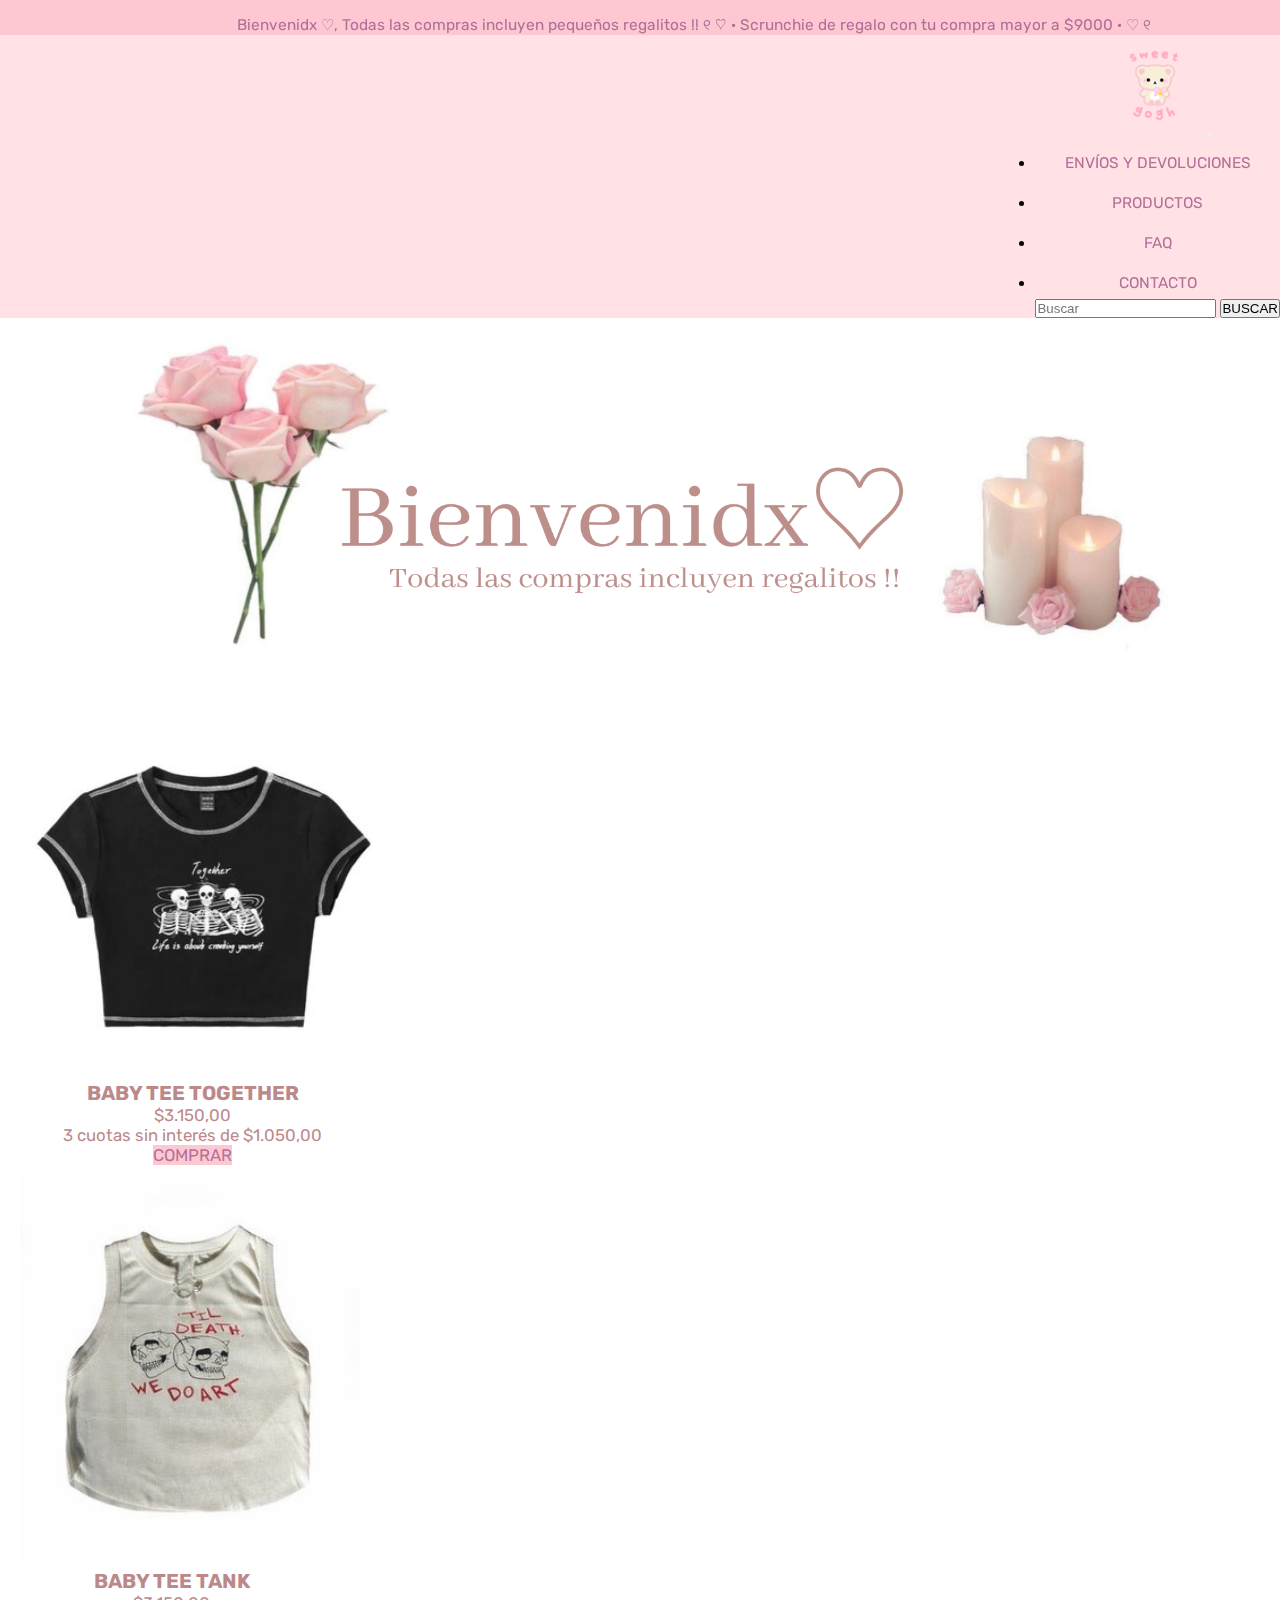
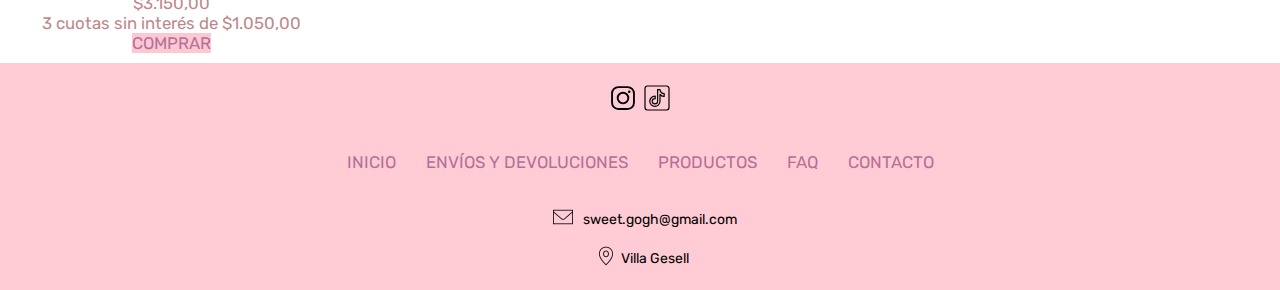
<file: index.html>
<!DOCTYPE html>
<html lang="en">

<head>
    <meta charset="UTF-8">
    <meta http-equiv="X-UA-Compatible" content="IE=edge">
    <meta name="viewport" content="width=device-width, initial-scale=1.0">
    <meta name="description"
        content="Prov. de Buenos Aires, Villa Gesell 📍 Envíos a todo el país ✈ Todos los medios de pago 💳">
    <meta name="keywords" content="ropa sanrio y2k ropa importada cute hello kitty">
    <link href="https://cdn.jsdelivr.net/npm/bootstrap@5.2.3/dist/css/bootstrap.min.css" rel="stylesheet"
        integrity="sha384-rbsA2VBKQhggwzxH7pPCaAqO46MgnOM80zW1RWuH61DGLwZJEdK2Kadq2F9CUG65" crossorigin="anonymous">
    <link rel="stylesheet" href="./style/style.css">
    <title>Sweet Gogh</title>
</head>


<body class="grid-container">
    <section class="header-container">
        <header class="grid-header">
            <section class="announcementSection">
                <div class="announcementContainer">
                    <p class="announcementText">
                        Bienvenidx ♡, Todas las compras incluyen pequeños regalitos !! ୧ ♡ · Scrunchie de regalo con tu
                        compra mayor a $9000 · ♡ ୧
                    </p>
                </div>
            </section>
        </header>
        <nav class="navbar navbar-expand-lg bg">
            <div class="container-fluid flex-row-reverse">
                <a class="navbar-brand" href="./index.html"><img src="./images/logo.png" alt="logo"></a>
                <button class="navbar-toggler" type="button" data-bs-toggle="collapse"
                    data-bs-target="#navbarSupportedContent" aria-controls="navbarSupportedContent"
                    aria-expanded="false" aria-label="Toggle navigation">
                    <span class="navbar-toggler-icon"></span>
                </button>
                <div class="collapse navbar-collapse" id="navbarSupportedContent">
                    <ul class="navbar-nav me-auto mb-2 mb-lg-0">
                        <li>
                            <a class="nav-link bg-li" aria-current="page"
                                href="./section/envios-devoluciones.html">ENVÍOS Y DEVOLUCIONES</a>
                        </li>
                        <li>
                            <a class="nav-link bg-li" href="./section/productos.html">PRODUCTOS</a>
                        </li>
                        <li>
                            <a class="nav-link bg-li" href="./section/faq.html">FAQ</a>
                        </li>
                        <li>
                            <a class="nav-link bg-li" href="./section/contacto.html">CONTACTO</a>
                        </li>
                    </ul>
                    <form class="d-flex" role="search">
                        <input class="form-control me-2" type="search" placeholder="Buscar" aria-label="Search">
                        <button class="btn btn-outline-success border border-dark text-black"
                            type="submit">BUSCAR</button>
                    </form>
                </div>
            </div>
        </nav>
    </section>

    <main class="grid-main">
        <section>
            <figure>
                <img class="imagenPrincipal" src="./images/imagen principal.png" alt="imagen principal">
            </figure>
        </section>
        <section class="d-flex .flex-column justify-content-around">
            <div class="card border border-0">
                <img class="imagenProducto" src="./images/baby tee together.jpeg" class="card-img-top"
                    alt="baby tee negra">
                <div class="card-body">
                    <h5 class="card-title ">BABY TEE TOGETHER</h5>
                    <p class="card-text">$3.150,00</p>
                    <p class="card-text fs-6"> 3 cuotas sin interés de $1.050,00</p>
                    <a href="#" class="btn btn-primary border border-0 bg-card text-color">COMPRAR</a>
                </div>
            </div>
            <div class="card border border-0" style="width: 24.5rem;">
                <img class="imagenProducto" src="./images/baby tee tank.jpeg" class="card-img-top"
                    alt="baby tee blanca">
                <div class="card-body">
                    <h5 class="card-title ">BABY TEE TANK</h5>
                    <p class="card-text">$3.150,00</p>
                    <p class="card-text fs-6"> 3 cuotas sin interés de $1.050,00</p>
                    <a href="#" class="btn btn-primary border border-0 bg-card text-color">COMPRAR</a>
                </div>
            </div>
        </section>
    </main>

    <footer class="grid-footer">
        <div class="redesSociales">
            <a href="https://www.instagram.com/sweet.gogh/?hl=es" target="_blank"><img src="./images/instagram.svg"
                    alt="logo instagram blanco y negro"></a>
            <a href="https://www.tiktok.com/@sweetgogh" target="_blank"><img src="./images/tiktok.svg"
                    alt="logo tiktok blanco y negro"></a>
        </div>

        <section>
            <ul class="footer-menu">
                <li>
                    <a href="./index.html">INICIO
                    </a>
                </li>
                <li>
                    <a href="./section/envios-devoluciones.html">ENVÍOS Y DEVOLUCIONES</a>
                </li>
                <li>
                    <a href="./section/productos.html">PRODUCTOS</a></li>
                <li>
                    <a href="./section/faq.html">FAQ</a>
                </li>
                <li>
                    <a href="./section/contacto.html">CONTACTO</a>
                </li>
        </section>

        <section class="footer-description">
            <div class="mail">
                <p><img class="mailImg" src="./images/email.png" alt="email"></p>
                <p>sweet.gogh@gmail.com</p>
            </div>
            <div class="ubicacion">
                <p><img class="ubicacionImg" src="./images/ubicacion.png" alt="ubicacion"></p>
                <p>Villa Gesell</p>
            </div>
        </section>
    </footer>
    <script src="https://cdn.jsdelivr.net/npm/bootstrap@5.2.3/dist/js/bootstrap.bundle.min.js"
        integrity="sha384-kenU1KFdBIe4zVF0s0G1M5b4hcpxyD9F7jL+jjXkk+Q2h455rYXK/7HAuoJl+0I4" crossorigin="anonymous">
    </script>
</body>

</html>
</file>
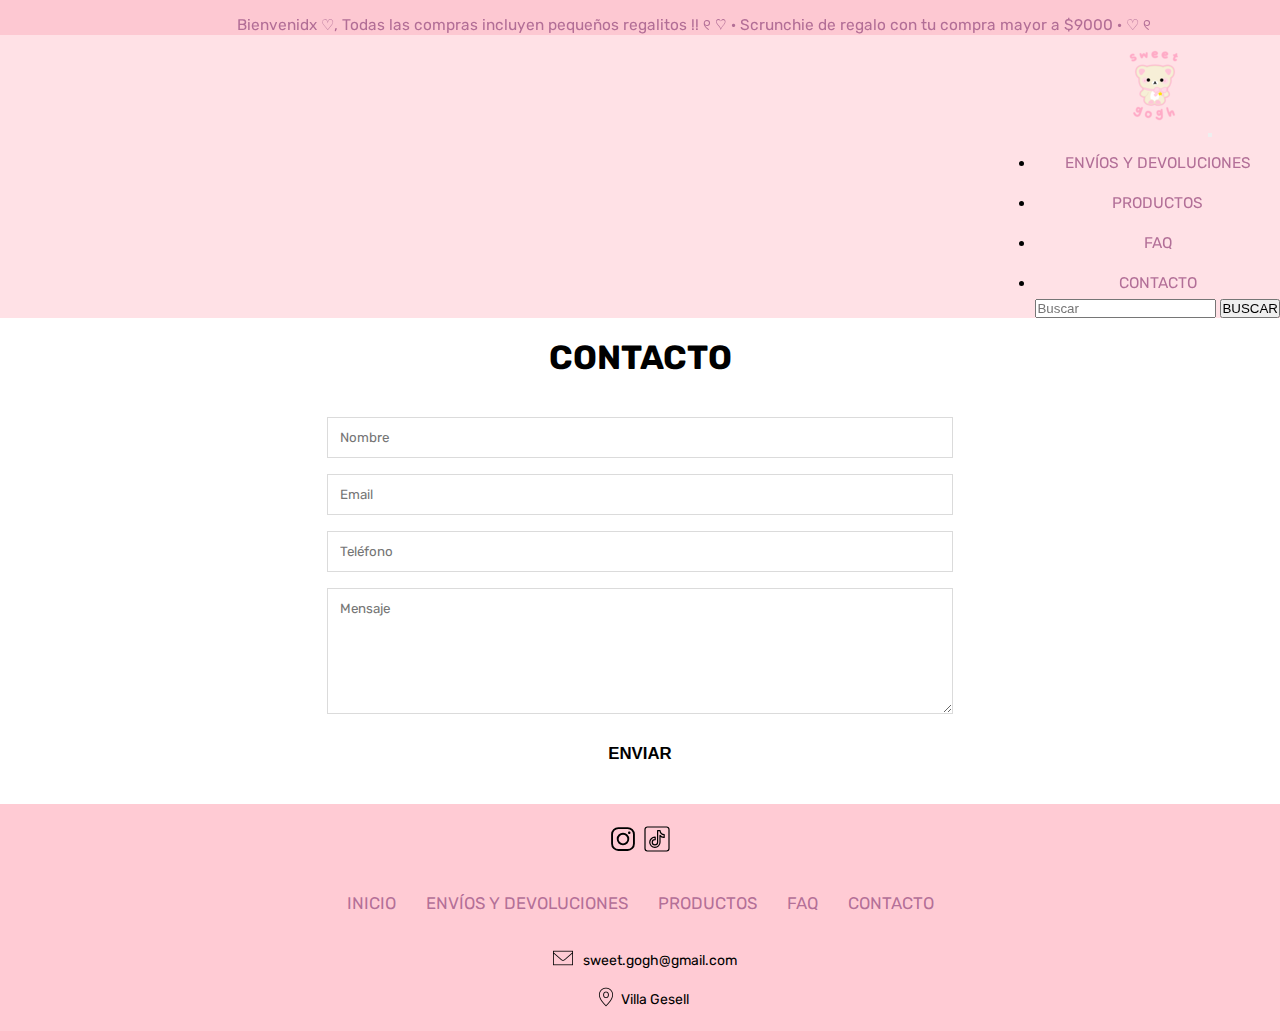
<file: section/contacto.html>
<!DOCTYPE html>
<html lang="en">

<head>
    <meta charset="UTF-8">
    <meta http-equiv="X-UA-Compatible" content="IE=edge">
    <meta name="viewport" content="width=device-width, initial-scale=1.0">
    <meta name="description"
        content="Prov. de Buenos Aires, Villa Gesell 📍 Envíos a todo el país ✈ Todos los medios de pago 💳">
    <meta name="keywords" content="formulario contacto mensaje directo dudas">
    <link href="https://cdn.jsdelivr.net/npm/bootstrap@5.2.3/dist/css/bootstrap.min.css" rel="stylesheet"
        integrity="sha384-rbsA2VBKQhggwzxH7pPCaAqO46MgnOM80zW1RWuH61DGLwZJEdK2Kadq2F9CUG65" crossorigin="anonymous">
    <link rel="stylesheet" href="../style/style.css">
    <title>Sweet Gogh / Contacto</title>
</head>

<body>
    <section class="header-container">
        <header class="grid-header">
            <section class="announcementSection">
                <div class="announcementContainer">
                    <p class="announcementText">
                        Bienvenidx ♡, Todas las compras incluyen pequeños regalitos !! ୧ ♡ · Scrunchie de regalo con tu
                        compra mayor a $9000 · ♡ ୧
                    </p>
                </div>
            </section>
        </header>
        <nav class="navbar navbar-expand-lg bg">
            <div class="container-fluid flex-row-reverse">
                <a class="navbar-brand" href="../index.html"><img src="../images/logo.png" alt="logo"></a>
                <button class="navbar-toggler" type="button" data-bs-toggle="collapse"
                    data-bs-target="#navbarSupportedContent" aria-controls="navbarSupportedContent"
                    aria-expanded="false" aria-label="Toggle navigation">
                    <span class="navbar-toggler-icon"></span>
                </button>
                <div class="collapse navbar-collapse" id="navbarSupportedContent">
                    <ul class="navbar-nav me-auto mb-2 mb-lg-0">
                        <li>
                            <a class="nav-link bg-li" aria-current="page" href="./envios-devoluciones.html">ENVÍOS Y
                                DEVOLUCIONES</a>
                        </li>
                        <li>
                            <a class="nav-link bg-li" href="./productos.html">PRODUCTOS</a>
                        </li>
                        <li>
                            <a class="nav-link bg-li" href="./faq.html">FAQ</a>
                        </li>
                        <li>
                            <a class="nav-link bg-li" href="./contacto.html">CONTACTO</a>
                        </li>
                    </ul>
                    <form class="d-flex" role="search">
                        <input class="form-control me-2" type="search" placeholder="Buscar" aria-label="Search">
                        <button class="btn btn-outline-success border border-dark text-black"
                            type="submit">BUSCAR</button>
                    </form>
                </div>
            </div>
        </nav>
    </section>

    <main>
        <h1>CONTACTO</h1>
        <section class="form-contact">
            <input class="controls" type="text" name="name" id="namee" placeholder="Nombre">
            <input class="controls" type="email" name="email" id="email" placeholder="Email">
            <input class="controls" type="text" name="phone" id="phone" placeholder="Teléfono">
            <textarea class="controlsMessage" name="message" placeholder="Mensaje"></textarea>
            <input class="buttons" type="button" value="ENVIAR" id="button">
        </section>
    </main>

    <footer class="grid-footer">
        <div class="redesSociales">
            <a href="https://www.instagram.com/sweet.gogh/?hl=es" target="_blank"><img src="../images/instagram.svg"
                    alt="logo instagram blanco y negro"></a>
            <a href="https://www.tiktok.com/@sweetgogh" target="_blank"><img src="../images/tiktok.svg"
                    alt="logo tiktok blanco y negro"></a>
        </div>

        <section>
            <ul class="footer-menu">
                <li>
                    <a href="../index.html">INICIO
                    </a>
                </li>
                <li>
                    <a href="./envios-devoluciones.html">ENVÍOS Y DEVOLUCIONES</a>
                </li>
                <li>
                    <a href="./productos.html">PRODUCTOS</a></li>
                <li>
                    <a href="./faq.html">FAQ</a>
                </li>
                <li>
                    <a href="./contacto.html">CONTACTO</a>
                </li>
        </section>

        <section class="footer-description">
            <div class="mail">
                <p><img class="mailImg" src="../images/email.png" alt="email"></p>
                <p>sweet.gogh@gmail.com</p>
            </div>
            <div class="ubicacion">
                <p><img class="ubicacionImg" src="../images/ubicacion.png" alt="ubicacion"></p>
                <p>Villa Gesell</p>
            </div>
        </section>
    </footer>
    <script src="https://cdn.jsdelivr.net/npm/bootstrap@5.2.3/dist/js/bootstrap.bundle.min.js"
        integrity="sha384-kenU1KFdBIe4zVF0s0G1M5b4hcpxyD9F7jL+jjXkk+Q2h455rYXK/7HAuoJl+0I4" crossorigin="anonymous">
    </script>
</body>

</html>
</file>
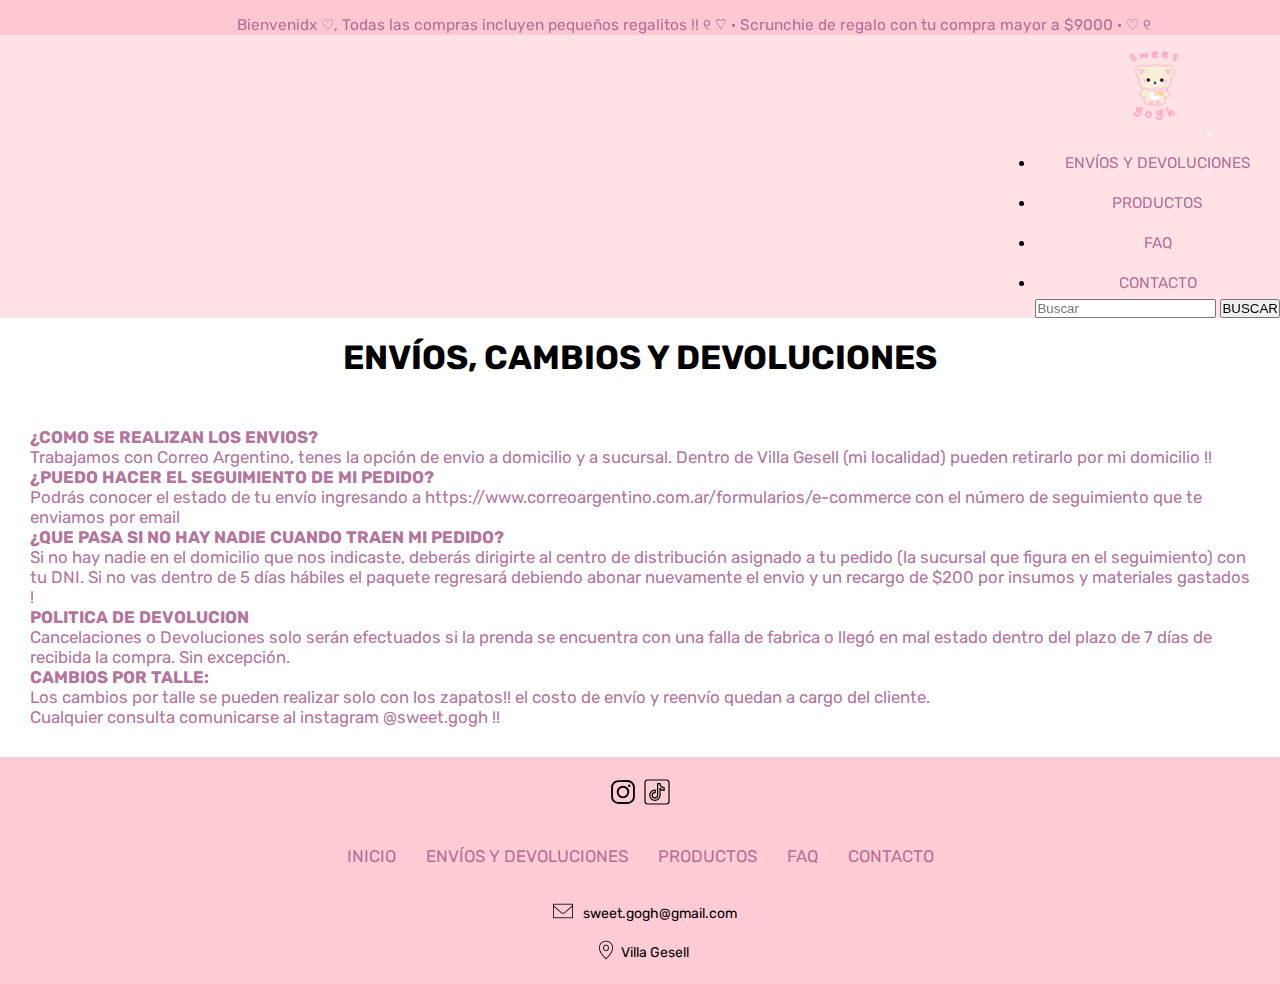
<file: section/envios-devoluciones.html>
<!DOCTYPE html>
<html lang="en">

<head>
    <meta charset="UTF-8">
    <meta http-equiv="X-UA-Compatible" content="IE=edge">
    <meta name="viewport" content="width=device-width, initial-scale=1.0">
    <meta name="description"
        content="Prov. de Buenos Aires, Villa Gesell 📍 Envíos a todo el país ✈ Todos los medios de pago 💳">
    <meta name="keywords" content="envios devoluciones medios envío">
    <link href="https://cdn.jsdelivr.net/npm/bootstrap@5.2.3/dist/css/bootstrap.min.css" rel="stylesheet"
        integrity="sha384-rbsA2VBKQhggwzxH7pPCaAqO46MgnOM80zW1RWuH61DGLwZJEdK2Kadq2F9CUG65" crossorigin="anonymous">
    <link rel="stylesheet" href="../style/style.css">
    <title>Sweet Gogh / Envíos y devoluciones</title>
</head>

<body>
    <section class="header-container">
        <header class="grid-header">
            <section class="announcementSection">
                <div class="announcementContainer">
                    <p class="announcementText">
                        Bienvenidx ♡, Todas las compras incluyen pequeños regalitos !! ୧ ♡ · Scrunchie de regalo con tu
                        compra mayor a $9000 · ♡ ୧
                    </p>
                </div>
            </section>
        </header>
        <nav class="navbar navbar-expand-lg bg">
            <div class="container-fluid flex-row-reverse">
                <a class="navbar-brand" href="../index.html"><img src="../images/logo.png" alt="logo"></a>
                <button class="navbar-toggler" type="button" data-bs-toggle="collapse"
                    data-bs-target="#navbarSupportedContent" aria-controls="navbarSupportedContent"
                    aria-expanded="false" aria-label="Toggle navigation">
                    <span class="navbar-toggler-icon"></span>
                </button>
                <div class="collapse navbar-collapse" id="navbarSupportedContent">
                    <ul class="navbar-nav me-auto mb-2 mb-lg-0">
                        <li>
                            <a class="nav-link bg-li" aria-current="page" href="./envios-devoluciones.html">ENVÍOS Y
                                DEVOLUCIONES</a>
                        </li>
                        <li>
                            <a class="nav-link bg-li" href="./productos.html">PRODUCTOS</a>
                        </li>
                        <li>
                            <a class="nav-link bg-li" href="./faq.html">FAQ</a>
                        </li>
                        <li>
                            <a class="nav-link bg-li" href="./contacto.html">CONTACTO</a>
                        </li>
                    </ul>
                    <form class="d-flex" role="search">
                        <input class="form-control me-2" type="search" placeholder="Buscar" aria-label="Search">
                        <button class="btn btn-outline-success border border-dark text-black"
                            type="submit">BUSCAR</button>
                    </form>
                </div>
            </div>
        </nav>
    </section>
    <div>
        <h1>ENVÍOS, CAMBIOS Y DEVOLUCIONES</h1>
    </div>
    <section class="container-text-eyd">
        <div class="text-eyd">
            <p><strong>¿COMO SE REALIZAN LOS ENVIOS?</strong></p>
            <p>Trabajamos con Correo Argentino, tenes la opción de envio a domicilio y a sucursal.
                Dentro de Villa Gesell (mi localidad) pueden retirarlo por mi domicilio !! </p>
            <p><strong>¿PUEDO HACER EL SEGUIMIENTO DE MI PEDIDO?</strong></p>
            <p>Podrás conocer el estado de tu envío ingresando a
                https://www.correoargentino.com.ar/formularios/e-commerce con el número de seguimiento que te enviamos
                por email</p>
            <p><strong>¿QUE PASA SI NO HAY NADIE CUANDO TRAEN MI PEDIDO?</strong></p>
            <p>Si no hay nadie en el domicilio que nos indicaste, deberás dirigirte al centro de distribución asignado a
                tu pedido (la sucursal que figura en el seguimiento) con tu DNI. Si no vas dentro de 5 días hábiles el
                paquete regresará debiendo abonar nuevamente el envio y un recargo de $200 por insumos y materiales
                gastados !</p>
            <p><strong>POLITICA DE DEVOLUCION</strong></p>
            <p>Cancelaciones o Devoluciones solo serán efectuados si la prenda se encuentra con una falla de fabrica o
                llegó en mal estado dentro del plazo de 7 días de recibida la compra. Sin excepción.</p>
            <p><strong>CAMBIOS POR TALLE:</strong></p>
            <p>Los cambios por talle se pueden realizar solo con los zapatos!! el costo de envío y reenvío quedan a
                cargo del cliente.</p>
            <p>Cualquier consulta comunicarse al instagram @sweet.gogh !!</p>
        </div>
    </section>
    <footer class="grid-footer">
        <div class="redesSociales">
            <a href="https://www.instagram.com/sweet.gogh/?hl=es" target="_blank"><img src="../images/instagram.svg"
                    alt="logo instagram blanco y negro"></a>
            <a href="https://www.tiktok.com/@sweetgogh" target="_blank"><img src="../images/tiktok.svg"
                    alt="logo tiktok blanco y negro"></a>
        </div>

        <section>
            <ul class="footer-menu">
                <li>
                    <a href="../index.html">INICIO
                    </a>
                </li>
                <li>
                    <a href="./envios-devoluciones.html">ENVÍOS Y DEVOLUCIONES</a>
                </li>
                <li>
                    <a href="./productos.html">PRODUCTOS</a></li>
                <li>
                    <a href="./faq.html">FAQ</a>
                </li>
                <li>
                    <a href="./contacto.html">CONTACTO</a>
                </li>
        </section>

        <section class="footer-description">
            <div class="mail">
                <p><img class="mailImg" src="../images/email.png" alt="email"></p>
                <p>sweet.gogh@gmail.com</p>
            </div>
            <div class="ubicacion">
                <p><img class="ubicacionImg" src="../images/ubicacion.png" alt="ubicacion"></p>
                <p>Villa Gesell</p>
            </div>
        </section>
    </footer>
    <script src="https://cdn.jsdelivr.net/npm/bootstrap@5.2.3/dist/js/bootstrap.bundle.min.js"
        integrity="sha384-kenU1KFdBIe4zVF0s0G1M5b4hcpxyD9F7jL+jjXkk+Q2h455rYXK/7HAuoJl+0I4" crossorigin="anonymous">
    </script>
</body>

</html>
</file>
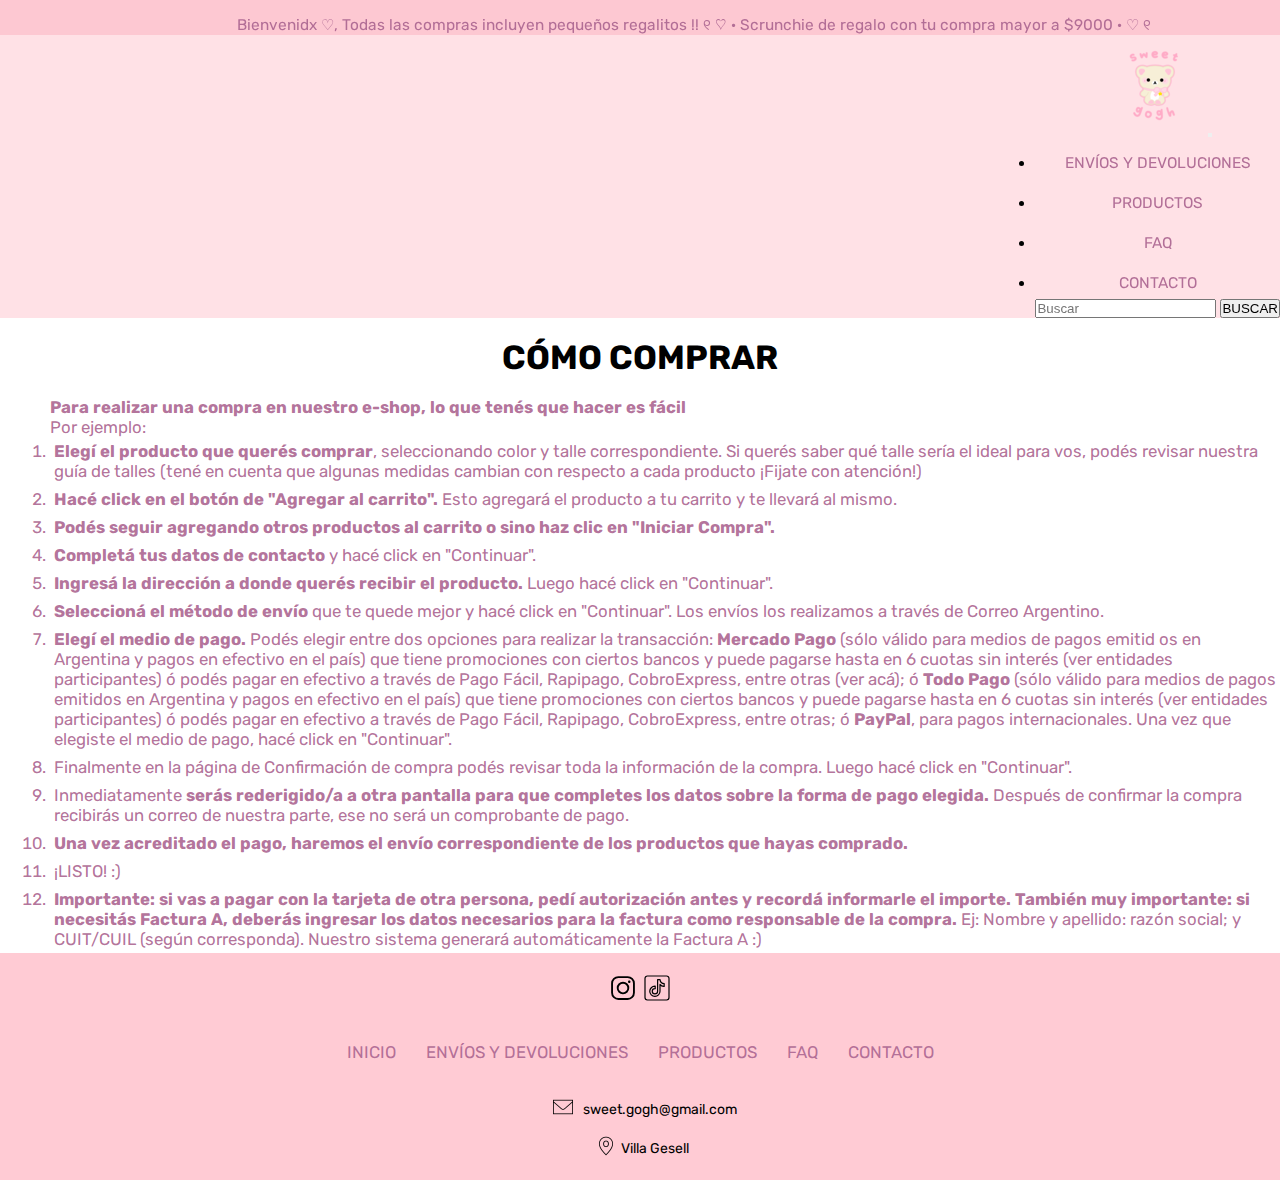
<file: section/faq.html>
<!DOCTYPE html>
<html lang="en">

<head>
    <meta charset="UTF-8">
    <meta http-equiv="X-UA-Compatible" content="IE=edge">
    <meta name="viewport" content="width=device-width, initial-scale=1.0">
    <meta name="description"
        content="Prov. de Buenos Aires, Villa Gesell 📍 Envíos a todo el país ✈ Todos los medios de pago 💳">
    <meta name="keywords" content="preguntas respuestas útiles dudas como comprar medios de pago">
    <link href="https://cdn.jsdelivr.net/npm/bootstrap@5.2.3/dist/css/bootstrap.min.css" rel="stylesheet"
        integrity="sha384-rbsA2VBKQhggwzxH7pPCaAqO46MgnOM80zW1RWuH61DGLwZJEdK2Kadq2F9CUG65" crossorigin="anonymous">
    <link rel="stylesheet" href="../style/style.css">
    <title>Sweet Gogh / FAQ</title>
</head>

<body>
    <section class="header-container">
        <header class="grid-header">
            <section class="announcementSection">
                <div class="announcementContainer">
                    <p class="announcementText">
                        Bienvenidx ♡, Todas las compras incluyen pequeños regalitos !! ୧ ♡ · Scrunchie de regalo con tu
                        compra mayor a $9000 · ♡ ୧
                    </p>
                </div>
            </section>
        </header>
        <nav class="navbar navbar-expand-lg bg">
            <div class="container-fluid flex-row-reverse">
                <a class="navbar-brand" href="../index.html"><img src="../images/logo.png" alt="logo"></a>
                <button class="navbar-toggler" type="button" data-bs-toggle="collapse"
                    data-bs-target="#navbarSupportedContent" aria-controls="navbarSupportedContent"
                    aria-expanded="false" aria-label="Toggle navigation">
                    <span class="navbar-toggler-icon"></span>
                </button>
                <div class="collapse navbar-collapse" id="navbarSupportedContent">
                    <ul class="navbar-nav me-auto mb-2 mb-lg-0">
                        <li>
                            <a class="nav-link bg-li" aria-current="page" href="./envios-devoluciones.html">ENVÍOS Y
                                DEVOLUCIONES</a>
                        </li>
                        <li>
                            <a class="nav-link bg-li" href="./productos.html">PRODUCTOS</a>
                        </li>
                        <li>
                            <a class="nav-link bg-li" href="./faq.html">FAQ</a>
                        </li>
                        <li>
                            <a class="nav-link bg-li" href="./contacto.html">CONTACTO</a>
                        </li>
                    </ul>
                    <form class="d-flex" role="search">
                        <input class="form-control me-2" type="search" placeholder="Buscar" aria-label="Search">
                        <button class="btn btn-outline-success border border-dark text-black"
                            type="submit">BUSCAR</button>
                    </form>
                </div>
            </div>
        </nav>
    </section>
    <section class="parrafo">
        <h1>CÓMO COMPRAR</h1>
        <div class="FAQ-text">
            <p>
                <strong>Para realizar una compra en nuestro e-shop, lo que tenés que hacer es fácil</strong>
            </p>
            <p>Por ejemplo:</p>
            <ol>
                <li><strong>Elegí el producto que querés comprar</strong>, seleccionando color y talle correspondiente.
                    Si querés saber qué
                    talle sería el ideal para vos, podés revisar nuestra guía de talles (tené en cuenta que algunas
                    medidas
                    cambian con respecto a cada producto ¡Fijate con atención!)</li>
                <li><strong>Hacé click en el botón de "Agregar al carrito".</strong> Esto agregará el producto a tu
                    carrito y te llevará al
                    mismo.</li>
                <li><strong>Podés seguir agregando otros productos al carrito o sino haz clic en "Iniciar
                        Compra".</strong></li>
                <li><strong>Completá tus datos de contacto</strong> y hacé click en "Continuar".</li>
                <li><strong>Ingresá la dirección a donde querés recibir el producto.</strong> Luego hacé click en
                    "Continuar".</li>
                <li><strong>Seleccioná el método de envío</strong> que te quede mejor y hacé click en "Continuar". Los
                    envíos los realizamos
                    a través de Correo Argentino.
                </li>
                <li><strong>Elegí el medio de pago.</strong>
                    Podés elegir entre dos opciones para realizar la transacción: <strong>Mercado Pago</strong> (sólo
                    válido para medios de
                    pagos emitid os en Argentina y pagos en efectivo en el país) que tiene promociones con ciertos
                    bancos y
                    puede pagarse hasta en 6 cuotas sin interés (ver entidades participantes) ó podés pagar en efectivo
                    a
                    través de Pago Fácil, Rapipago, CobroExpress, entre otras (ver acá); ó <strong>Todo Pago</strong>
                    (sólo válido para
                    medios de pagos emitidos en Argentina y pagos en efectivo en el país) que tiene promociones con
                    ciertos
                    bancos y puede pagarse hasta en 6 cuotas sin interés (ver entidades participantes) ó podés pagar en
                    efectivo a través de Pago Fácil, Rapipago, CobroExpress, entre otras; ó <strong>PayPal</strong>,
                    para pagos
                    internacionales. Una vez que elegiste el medio de pago, hacé click en "Continuar".
                </li>
                <li>
                    Finalmente en la página de Confirmación de compra podés revisar toda la información de la compra.
                    Luego
                    hacé click en "Continuar".
                </li>
                <li>
                    Inmediatamente <strong>serás rederigido/a a otra pantalla para que completes los datos sobre la
                        forma de pago elegida.</strong> Después de confirmar la compra recibirás un correo de nuestra
                    parte, ese no será un comprobante
                    de pago.
                </li>
                <li>
                    <strong>Una vez acreditado el pago, haremos el envío correspondiente de los productos que hayas
                        comprado.</strong>
                </li>
                <li>
                    ¡LISTO! :)
                </li>
                <li>
                    <strong>Importante: si vas a pagar con la tarjeta de otra persona, pedí autorización antes y recordá
                        informarle
                        el importe.
                        También muy importante: si necesitás Factura A, deberás ingresar los datos necesarios para la
                        factura como responsable de la compra.</strong> Ej: Nombre y apellido: razón social; y CUIT/CUIL
                    (según corresponda).
                    Nuestro sistema generará automáticamente la Factura A :)

                </li>
            </ol>
        </div>
    </section>
    <footer class="grid-footer">
        <div class="redesSociales">
            <a href="https://www.instagram.com/sweet.gogh/?hl=es" target="_blank"><img src="../images/instagram.svg"
                    alt="logo instagram blanco y negro"></a>
            <a href="https://www.tiktok.com/@sweetgogh" target="_blank"><img src="../images/tiktok.svg"
                    alt="logo tiktok blanco y negro"></a>
        </div>

        <section>
            <ul class="footer-menu">
                <li>
                    <a href="../index.html">INICIO
                    </a>
                </li>
                <li>
                    <a href="./envios-devoluciones.html">ENVÍOS Y DEVOLUCIONES</a>
                </li>
                <li>
                    <a href="./productos.html">PRODUCTOS</a></li>
                <li>
                    <a href="./faq.html">FAQ</a>
                </li>
                <li>
                    <a href="./contacto.html">CONTACTO</a>
                </li>
        </section>

        <section class="footer-description">
            <div class="mail">
                <p><img class="mailImg" src="../images/email.png" alt="email"></p>
                <p>sweet.gogh@gmail.com</p>
            </div>
            <div class="ubicacion">
                <p><img class="ubicacionImg" src="../images/ubicacion.png" alt="ubicacion"></p>
                <p>Villa Gesell</p>
            </div>
        </section>
    </footer>
    <script src="https://cdn.jsdelivr.net/npm/bootstrap@5.2.3/dist/js/bootstrap.bundle.min.js"
        integrity="sha384-kenU1KFdBIe4zVF0s0G1M5b4hcpxyD9F7jL+jjXkk+Q2h455rYXK/7HAuoJl+0I4" crossorigin="anonymous">
    </script>
</body>

</html>
</file>
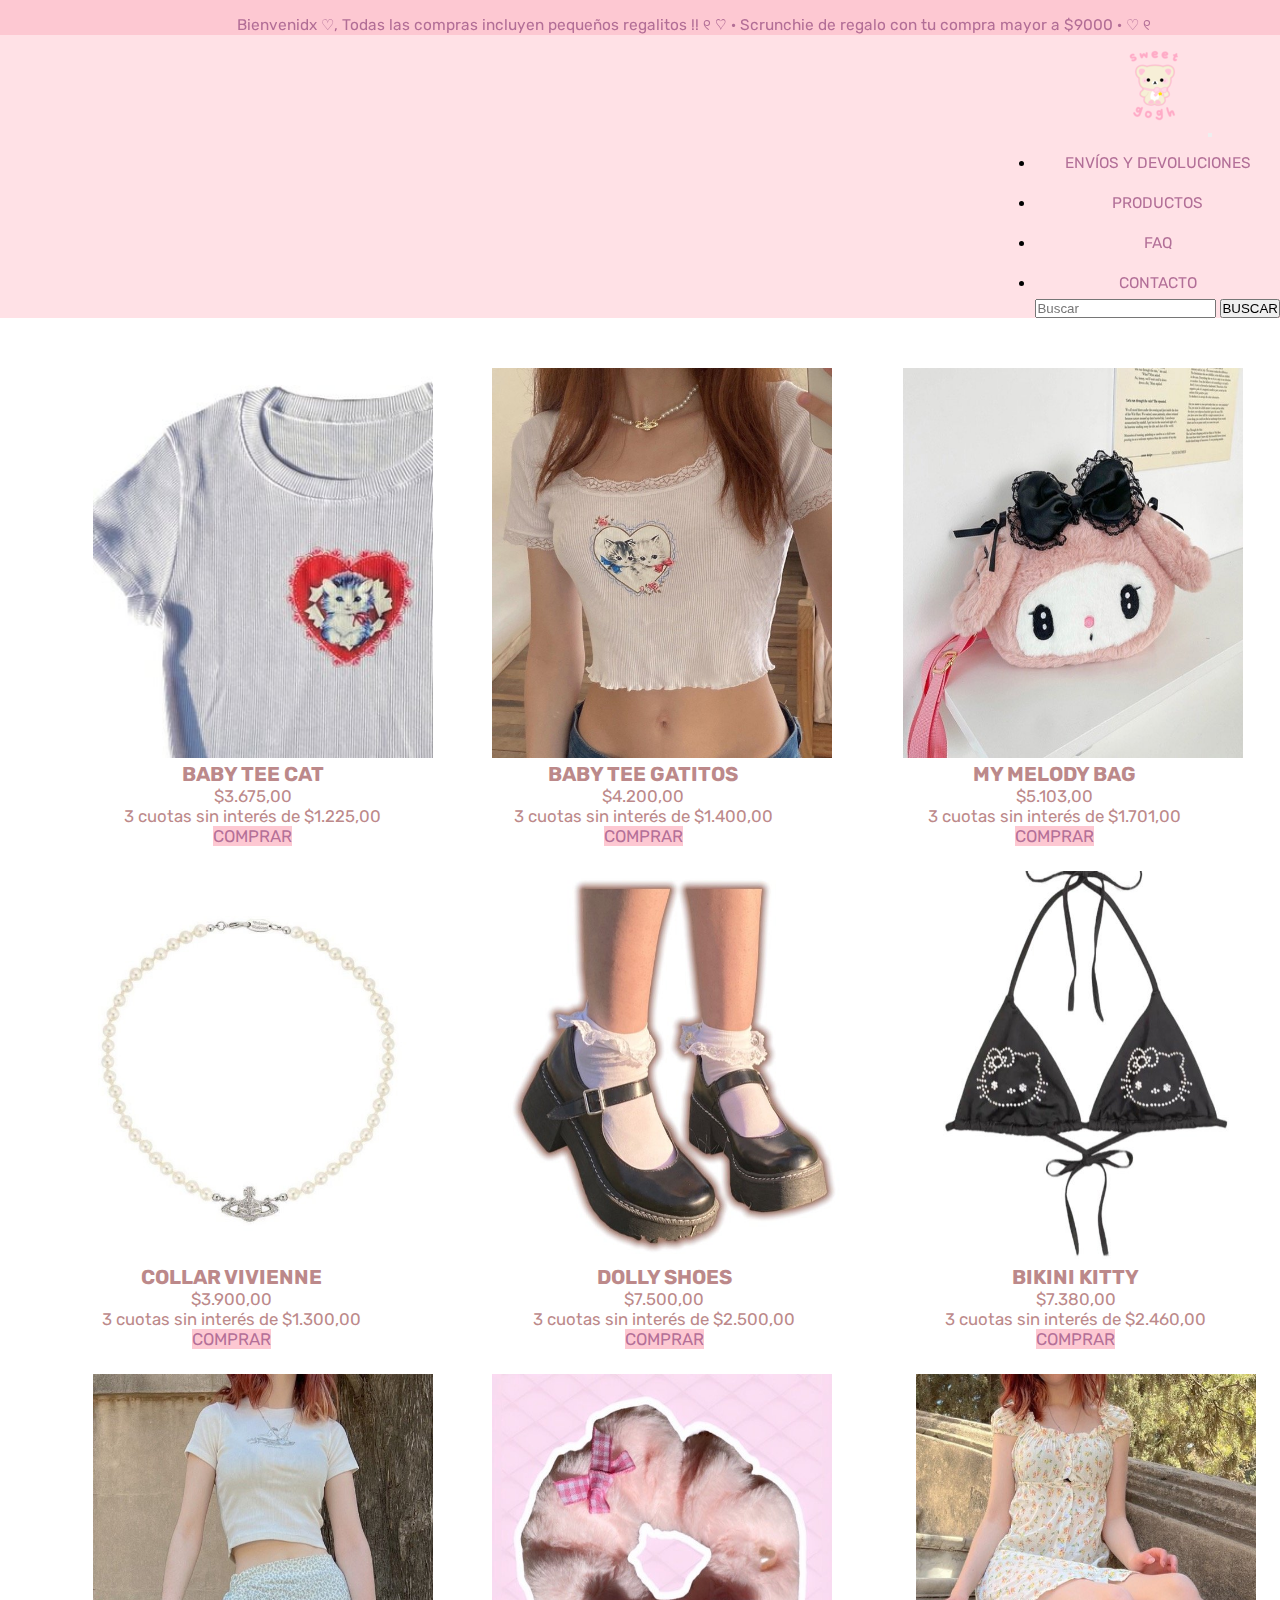
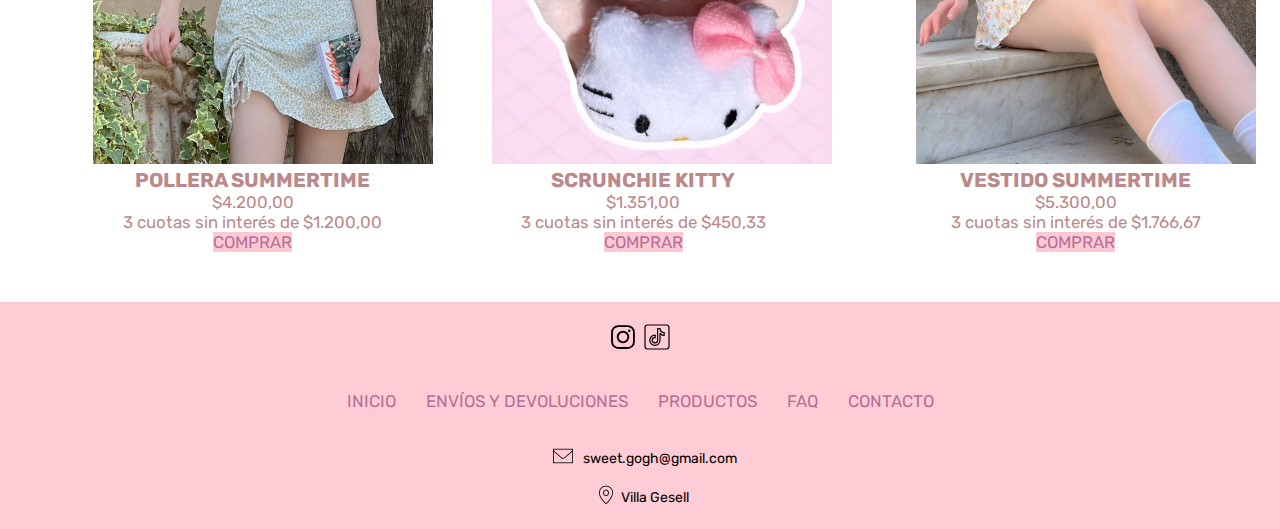
<file: section/productos.html>
<!DOCTYPE html>
<html lang="en">

<head>
    <meta charset="UTF-8">
    <meta http-equiv="X-UA-Compatible" content="IE=edge">
    <meta name="viewport" content="width=device-width, initial-scale=1.0">
    <meta name="description"
        content="Prov. de Buenos Aires, Villa Gesell 📍 Envíos a todo el país ✈ Todos los medios de pago 💳">
    <meta name="keywords" content="ropa y accesorios my melody kuromi vintage pink">
    <link href="https://cdn.jsdelivr.net/npm/bootstrap@5.2.3/dist/css/bootstrap.min.css" rel="stylesheet"
        integrity="sha384-rbsA2VBKQhggwzxH7pPCaAqO46MgnOM80zW1RWuH61DGLwZJEdK2Kadq2F9CUG65" crossorigin="anonymous">
    <link rel="stylesheet" href="../style/style.css">
    <title>Sweet Gogh / Productos</title>
</head>

<body class="grid-container">
    <section class="header-container">
        <header class="grid-header">
            <section class="announcementSection">
                <div class="announcementContainer">
                    <p class="announcementText">
                        Bienvenidx ♡, Todas las compras incluyen pequeños regalitos !! ୧ ♡ · Scrunchie de regalo con tu
                        compra mayor a $9000 · ♡ ୧
                    </p>
                </div>
            </section>
        </header>
        <nav class="navbar navbar-expand-lg bg">
            <div class="container-fluid flex-row-reverse">
                <a class="navbar-brand" href="../index.html"><img src="../images/logo.png" alt="logo"></a>
                <button class="navbar-toggler" type="button" data-bs-toggle="collapse"
                    data-bs-target="#navbarSupportedContent" aria-controls="navbarSupportedContent"
                    aria-expanded="false" aria-label="Toggle navigation">
                    <span class="navbar-toggler-icon"></span>
                </button>
                <div class="collapse navbar-collapse" id="navbarSupportedContent">
                    <ul class="navbar-nav me-auto mb-2 mb-lg-0">
                        <li>
                            <a class="nav-link bg-li" aria-current="page" href="./envios-devoluciones.html">ENVÍOS Y
                                DEVOLUCIONES</a>
                        </li>
                        <li>
                            <a class="nav-link bg-li" href="./productos.html">PRODUCTOS</a>
                        </li>
                        <li>
                            <a class="nav-link bg-li" href="./faq.html">FAQ</a>
                        </li>
                        <li>
                            <a class="nav-link bg-li" href="./contacto.html">CONTACTO</a>
                        </li>
                    </ul>
                    <form class="d-flex" role="search">
                        <input class="form-control me-2" type="search" placeholder="Buscar" aria-label="Search">
                        <button class="btn btn-outline-success border border-dark text-black"
                            type="submit">BUSCAR</button>
                    </form>
                </div>
            </div>
        </nav>
    </section>
    <main>
        <section class="galeria-grid-img">
            <div class="card border border-0">
                <img class="imagenProducto" src="../images/baby-tee-cat.jpeg" class="card-img-top" alt="baby tee negra">
                <div class="card-body">
                    <h5 class="card-title ">BABY TEE CAT</h5>
                    <p class="card-text">$3.675,00</p>
                    <p class="card-text fs-6"> 3 cuotas sin interés de $1.225,00</p>
                    <a href="#" class="btn btn-primary border border-0 bg-card text-color">COMPRAR</a>
                </div>
            </div>
            <div class="card border border-0" style="width: 24.5rem;">
                <img class="imagenProducto" src="../images/baby-tee-gatitos.jpeg" class="card-img-top"
                    alt="baby tee blanca">
                <div class="card-body">
                    <h5 class="card-title ">BABY TEE GATITOS</h5>
                    <p class="card-text">$4.200,00</p>
                    <p class="card-text fs-6"> 3 cuotas sin interés de $1.400,00</p>
                    <a href="#" class="btn btn-primary border border-0 bg-card text-color">COMPRAR</a>
                </div>
            </div>
            <div class="card border border-0" style="width: 24.5rem;">
                <img class="imagenProducto" src="../images/my-melody-bag.jpeg" class="card-img-top"
                    alt="baby tee blanca">
                <div class="card-body">
                    <h5 class="card-title ">MY MELODY BAG</h5>
                    <p class="card-text">$5.103,00</p>
                    <p class="card-text fs-6"> 3 cuotas sin interés de $1.701,00</p>
                    <a href="#" class="btn btn-primary border border-0 bg-card text-color">COMPRAR</a>
                </div>
            </div>
            <div class="card border border-0" style="width: 24.5rem;">
                <img class="imagenProducto" src="../images/collar-vivienne.jpeg" class="card-img-top"
                    alt="baby tee blanca">
                <div class="card-body">
                    <h5 class="card-title ">COLLAR VIVIENNE</h5>
                    <p class="card-text">$3.900,00</p>
                    <p class="card-text fs-6"> 3 cuotas sin interés de $1.300,00</p>
                    <a href="#" class="btn btn-primary border border-0 bg-card text-color">COMPRAR</a>
                </div>
            </div>
            <div class="card border border-0">
                <img class="imagenProducto" src="../images/dolly-shoes.jpeg" class="card-img-top" alt="baby tee negra">
                <div class="card-body">
                    <h5 class="card-title ">DOLLY SHOES</h5>
                    <p class="card-text">$7.500,00</p>
                    <p class="card-text fs-6"> 3 cuotas sin interés de $2.500,00</p>
                    <a href="#" class="btn btn-primary border border-0 bg-card text-color">COMPRAR</a>
                </div>
            </div>
            <div class="card border border-0">
                <img class="imagenProducto" src="../images/bikini-kitty.jpeg" class="card-img-top" alt="baby tee negra">
                <div class="card-body">
                    <h5 class="card-title ">BIKINI KITTY</h5>
                    <p class="card-text">$7.380,00</p>
                    <p class="card-text fs-6"> 3 cuotas sin interés de $2.460,00</p>
                    <a href="#" class="btn btn-primary border border-0 bg-card text-color">COMPRAR</a>
                </div>
            </div>
            <div class="card border border-0">
                <img class="imagenProducto" src="../images/pollera-summetime.jpeg" class="card-img-top"
                    alt="baby tee negra">
                <div class="card-body">
                    <h5 class="card-title ">POLLERA SUMMERTIME</h5>
                    <p class="card-text">$4.200,00</p>
                    <p class="card-text fs-6"> 3 cuotas sin interés de $1.200,00</p>
                    <a href="#" class="btn btn-primary border border-0 bg-card text-color">COMPRAR</a>
                </div>
            </div>
            <div class="card border border-0" style="width: 24.5rem;">
                <img class="imagenProducto" src="../images/scrunchie-kitty.jpeg" class="card-img-top"
                    alt="baby tee blanca">
                <div class="card-body">
                    <h5 class="card-title ">SCRUNCHIE KITTY</h5>
                    <p class="card-text">$1.351,00</p>
                    <p class="card-text fs-6"> 3 cuotas sin interés de $450,33</p>
                    <a href="#" class="btn btn-primary border border-0 bg-card text-color">COMPRAR</a>
                </div>
            </div>
            <div class="card border border-0">
                <img class="imagenProducto" src="../images/vestido-summertime.jpeg" class="card-img-top"
                    alt="baby tee negra">
                <div class="card-body">
                    <h5 class="card-title ">VESTIDO SUMMERTIME</h5>
                    <p class="card-text">$5.300,00</p>
                    <p class="card-text fs-6"> 3 cuotas sin interés de $1.766,67</p>
                    <a href="#" class="btn btn-primary border border-0 bg-card text-color">COMPRAR</a>
                </div>
            </div>
        </section>
    </main>
    <footer class="grid-footer">
        <div class="redesSociales">
            <a href="https://www.instagram.com/sweet.gogh/?hl=es" target="_blank"><img src="../images/instagram.svg"
                    alt="logo instagram blanco y negro"></a>
            <a href="https://www.tiktok.com/@sweetgogh" target="_blank"><img src="../images/tiktok.svg"
                    alt="logo tiktok blanco y negro"></a>
        </div>

        <section>
            <ul class="footer-menu">
                <li>
                    <a href="../index.html">INICIO</a>
                </li>
                <li>
                    <a href="./envios-devoluciones.html">ENVÍOS Y DEVOLUCIONES</a>
                </li>
                <li>
                    <a href="./productos.html">PRODUCTOS</a></li>
                <li>
                    <a href="./faq.html">FAQ</a>
                </li>
                <li>
                    <a href="./contacto.html">CONTACTO</a>
                </li>
        </section>

        <section class="footer-description">
            <div class="mail">
                <p><img class="mailImg" src="../images/email.png" alt="email"></p>
                <p>sweet.gogh@gmail.com</p>
            </div>
            <div class="ubicacion">
                <p><img class="ubicacionImg" src="../images/ubicacion.png" alt="ubicacion"></p>
                <p>Villa Gesell</p>
            </div>
        </section>
    </footer>
    <script src="https://cdn.jsdelivr.net/npm/bootstrap@5.2.3/dist/js/bootstrap.bundle.min.js"
        integrity="sha384-kenU1KFdBIe4zVF0s0G1M5b4hcpxyD9F7jL+jjXkk+Q2h455rYXK/7HAuoJl+0I4" crossorigin="anonymous">
    </script>
</body>

</html>
</file>
<file: style/style.css>
@import url("https://fonts.googleapis.com/css2?family=Poppins&family=Rubik&display=swap");
* {
  padding: 0;
  margin: 0;
}

html {
  font-size: 10px;
}

body {
  font-family: "Rubik", sans-serif;
  font-size: 1.3rem;
  text-align: center;
  display: flex;
  flex-direction: column;
  min-height: 100vh;
}

header {
  grid-area: header;
}

nav {
  grid-area: nav;
}

main {
  grid-area: main;
  margin-bottom: 10px;
}

footer {
  grid-area: footer;
}

.grid-container {
  display: grid;
  grid-template-areas: "header" "nav" "main" "footer";
}

.header-container {
  position: -webkit-sticky;
  position: sticky;
  top: 0px;
  z-index: 1;
}

header {
  padding: 1px;
  background-color: rgb(253, 200, 210);
  color: rgba(173, 103, 146, 0.932);
  font-family: "Rubik", sans-serif;
}

.announcementSection {
  padding-left: 56px;
  padding-right: 64px;
}

.announcementContainer {
  width: 100%;
  padding-top: 2px;
}

.announcementText {
  padding-top: 5px;
}

.bg {
  background-color: rgba(255, 188, 199, 0.445);
}
.bg a {
  color: rgba(173, 103, 146, 0.932);
  font-family: "Rubik", sans-serif;
  text-decoration: none;
}

.card {
  width: 26.5rem;
}

.card-title {
  color: #bc898a;
  font-size: larger;
  font-weight: bold;
}

.card-text {
  color: #bc898a;
}

.bg-card {
  background-color: rgb(253, 200, 210);
}

.text-color {
  color: rgba(173, 103, 146, 0.932);
}

.imagenProducto {
  width: 205px;
  height: 210px;
  margin-left: 20px;
  margin-top: 10px;
}

h1 {
  padding: 20px;
}

li {
  padding: 7px;
}

footer {
  background-color: rgba(255, 188, 199, 0.774);
  padding: 10px;
  margin-bottom: 0px;
  margin-top: 20px;
}
footer a {
  color: rgba(173, 103, 146, 0.932);
  font-family: "Rubik", sans-serif;
  text-decoration: none;
}

.footer-menu {
  padding: 10px;
  display: flex;
  flex-direction: column;
  justify-content: center;
  list-style-type: none;
}
.footer-menu li {
  padding-bottom: 10px;
}

.social-media, .ubicacion, .mail {
  display: flex;
  flex-direction: row;
  align-items: center;
  justify-content: center;
  font-size: 1.2rem;
}

.mailImg {
  padding: 10px;
}

.ubicacionImg {
  padding: 5px;
}

.imagenPrincipal {
  width: 495px;
  height: 199px;
}

.form-contact {
  margin: auto;
  padding: 20px;
  padding-right: 42px;
  padding-left: 42px;
}

.controls,
.controlsMessage {
  width: 100%;
  padding: 12px;
  border: 1px solid rgba(0, 0, 0, 0.14);
  margin-bottom: 16px;
  font-family: "Rubik", sans-serif;
}

.controlsMessage {
  min-height: 100px;
  max-height: 200px;
  max-width: 600px;
  margin-bottom: 20px;
  height: 100px;
}

.buttons {
  padding: 10px;
  background-color: white;
  border: 0px;
  font-size: 1.5rem;
  font-weight: bolder;
}
.buttons:hover {
  cursor: pointer;
}

.galeria-grid-img {
  padding-top: 30px;
  display: grid;
  grid-template-columns: 1fr 1fr;
  gap: 3px;
}

.container-text-eyd {
  text-align: left;
  padding: 30px;
  color: rgba(173, 103, 146, 0.932);
}

.FAQ-text {
  text-align: left;
  padding-left: 50px;
  color: rgba(173, 103, 146, 0.932);
}
.FAQ-text li {
  padding: 4px;
}

.bg-input {
  color: white;
}

@media (min-width: 500px) {
  html {
    font-size: 14px;
  }
  body {
    font-size: 1.4rem;
  }
  a {
    text-decoration: none;
  }
  .announcementSection {
    padding-left: 31px;
    padding-right: 80px;
  }
  .announcementContainer {
    padding-left: 60px;
    padding-right: 13px;
  }
  nav {
    display: flex;
    flex-direction: row-reverse;
    justify-content: space-between;
  }
  nav ul li {
    padding-bottom: 7px;
  }
  .galeria-grid-img {
    padding-top: 30px;
    display: grid;
    grid-template-columns: 1fr 1fr;
    gap: 3px;
  }
  .card {
    width: 27.5rem;
  }
  .imagenPrincipal {
    width: 767px;
    height: 298px;
  }
  .imagenProducto {
    width: 340px;
    height: 390px;
    margin-top: 10px;
  }
  footer {
    margin-top: 0px;
  }
}
@media (min-width: 768px) {
  body {
    font-size: 1.2rem;
  }
  .announcementSection {
    padding-top: 2px;
    padding-right: 140px;
  }
  .announcementContainer {
    padding-left: 108px;
    padding-right: 13px;
  }
  .grid-nav {
    padding: 10px;
    grid-template-columns: 1fr 2fr 1fr;
  }
  .form-contact {
    display: flex;
    flex-direction: column;
    align-items: center;
    padding-right: 0px;
    padding-left: 0px;
  }
  .controls,
.controlsMessage {
    width: 600px;
  }
  .buttons {
    font-size: 1.2rem;
  }
  footer {
    display: flex;
    flex-direction: column;
  }
  .footer-description {
    padding: 5px;
  }
  .footer-menu {
    display: flex;
    flex-direction: row;
    justify-content: center;
    list-style-type: none;
  }
  .redesSociales {
    padding: 10px;
  }
  .mail {
    font-size: 1rem;
  }
  .ubicacion {
    font-size: 1rem;
  }
  .card {
    width: 27.5rem;
  }
}
@media (min-width: 1024px) {
  .announcementContainer {
    padding-top: 8px;
  }
  header,
nav {
    font-size: 1.1rem;
  }
  .grid-nav {
    padding: 0px;
    grid-template-columns: 1fr 2fr 2fr;
  }
  li {
    padding: 15px;
  }
  .galeria-grid-img {
    padding-top: 40px;
    padding-bottom: 40px;
    margin-left: 60px;
    display: grid;
    grid-template-columns: 1fr 1fr 1fr;
    gap: 15px;
  }
  .imagenPrincipal {
    width: 1055px;
    height: 355px;
  }
  .imagenProducto {
    transition-property: all;
    transition-duration: 2s;
  }
  .imagenProducto:hover {
    transform: scale(1.1);
  }
}/*# sourceMappingURL=style.css.map */
</file>
